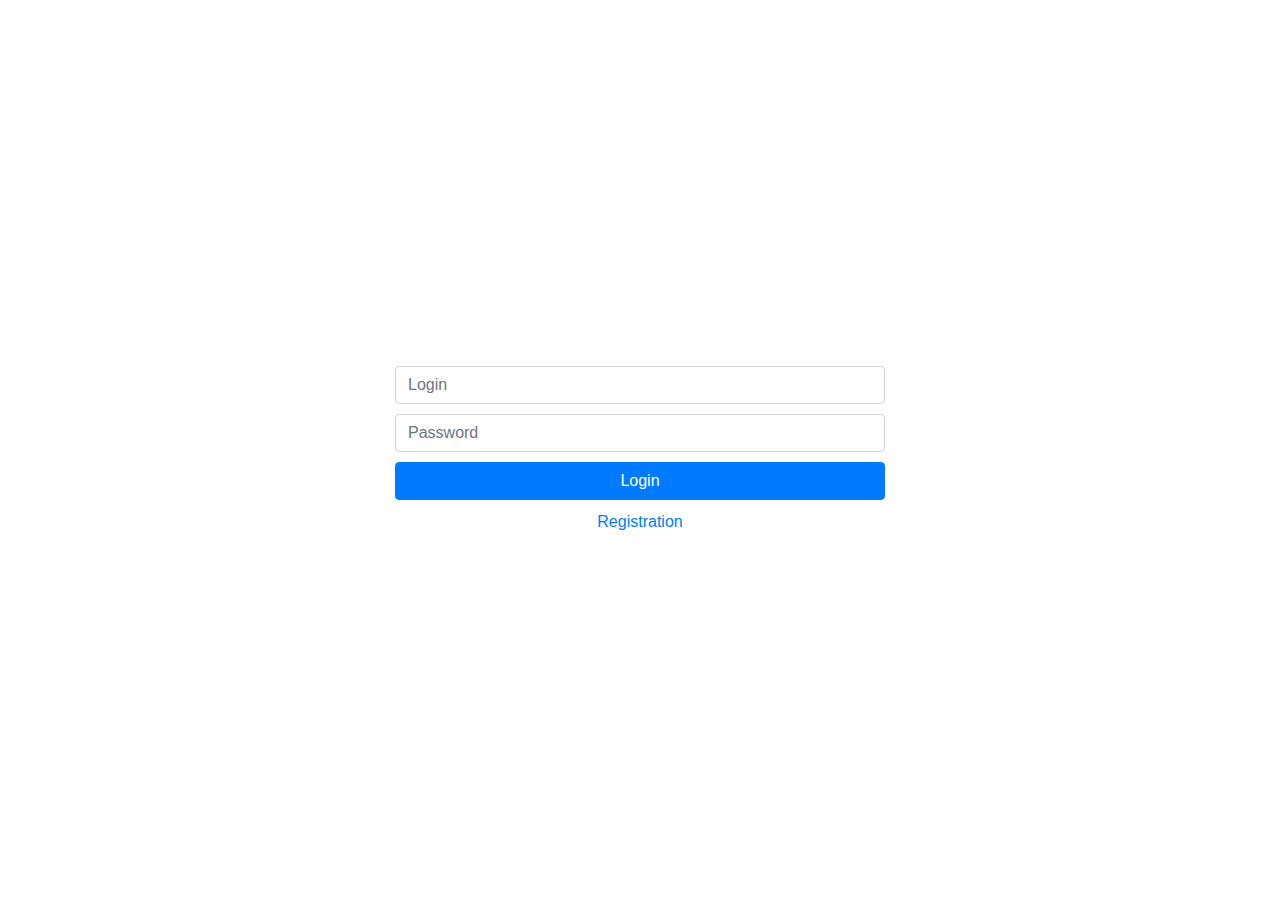
<file: seminars/instagram/client/index.html>
<!DOCTYPE html>
<html>
<head>
    <meta charset="UTF-8">
    <title>Фотолента</title>
    <link rel="stylesheet" href="https://maxcdn.bootstrapcdn.com/bootstrap/4.0.0/css/bootstrap.min.css">
    <link rel="stylesheet" href="style.css">
</head>
<body>
    <div id="root"></div>
    <script src="bundle.js"></script>
</body>
</html>
</file>
<file: seminars/instagram/client/style.css>
html, body {
    margin: 0;
    height: 100%;
}

.page {
    min-height: 100%;
    display: flex;
    flex-direction: column;
}

.focus {
    flex: 1;
    display: flex;
    justify-content: center;
    align-items: center;
}

.focus_holder {
    width: 50%;
    max-width:500px;
    display: flex;
    justify-content: center;
    flex-wrap: wrap;
}

.focus_holder > * {
    margin: 5px;
}
</file>
